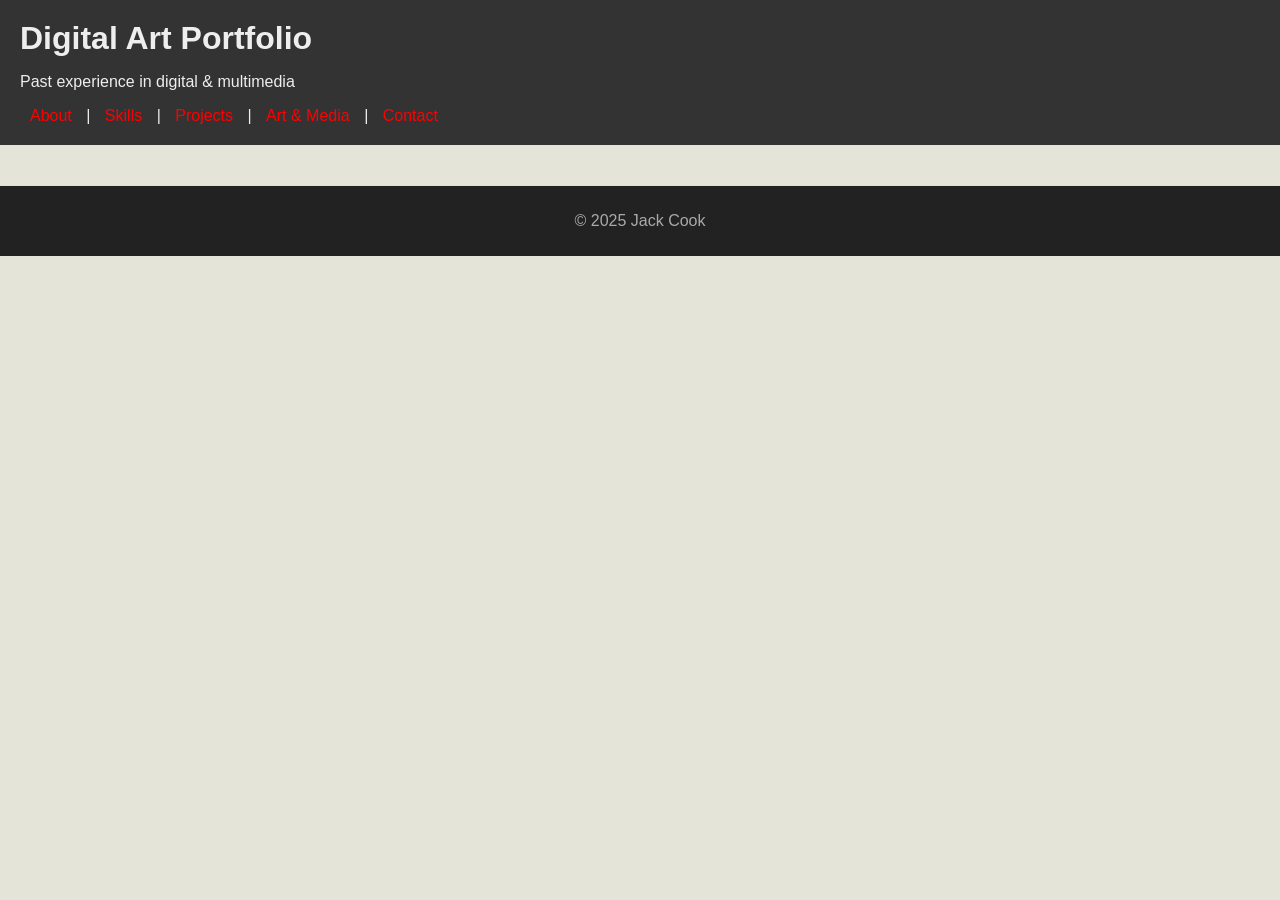
<file: digitalart.html>
<!DOCTYPE html>
<html lang="en">
<head>
    <title>Jack.Dev/DigitalArt</title>
    <meta charset="UTF-8">
    <meta name="viewport" content="width=device-width, initial-scale=1.0">
    <link rel="stylesheet" href="style.css">
</head>
<body>
    <header>
        <h1>Digital Art Portfolio</h1>
        <p>Past experience in digital & multimedia</p>
        <nav>
            <a href="index.html">About</a> |
            <a href="skills.html">Skills</a> |
            <a href="projects.html">Projects</a> |
            <a href="digitalart.html">Art & Media</a> |
            <a href="portfolio.html#contact">Contact</a>
        </nav>
    </header>
    <section id="">
    </section>
    
    <footer>
        <p>&copy; 2025 Jack Cook</p>
    </footer>
</body>
</html>
</html>
</file>
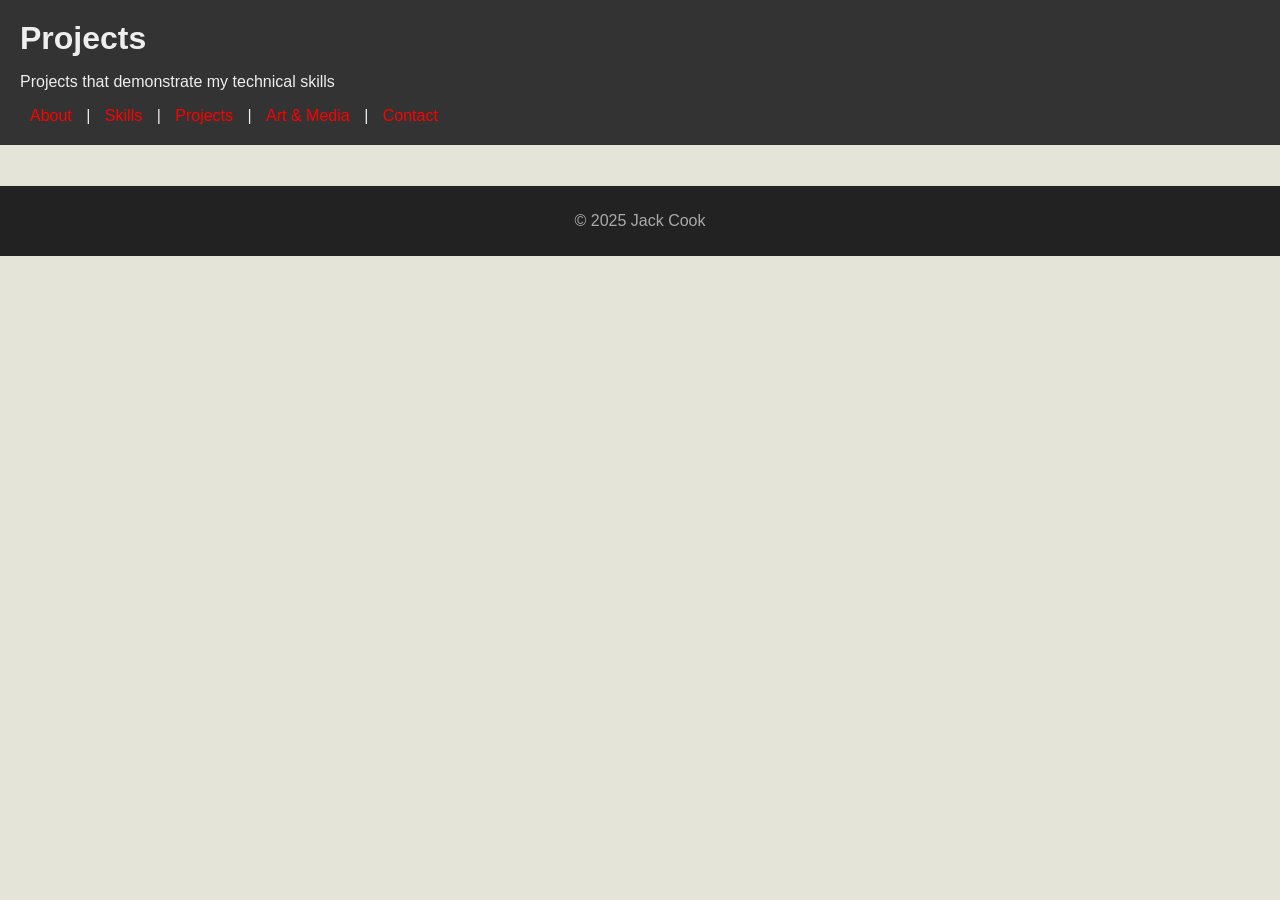
<file: projects.html>
<!DOCTYPE html>
<html lang="en">
<head>
    <title>Jack.Dev/Projects</title>
    <meta charset="UTF-8">
    <meta name="viewport" content="width=device-width, initial-scale=1.0">
    <link rel="stylesheet" href="style.css">
</head>
<body>
    <header>
        <h1>Projects</h1>
        <p>Projects that demonstrate my technical skills</p>
        <nav>
            <a href="index.html">About</a> |
            <a href="skills.html">Skills</a> |
            <a href="projects.html">Projects</a> |
            <a href="digitalart.html">Art & Media</a> |
            <a href="portfolio.html#contact">Contact</a>
        </nav>
    </header>
    <section id="">
    </section>
    
    <footer>
        <p>&copy; 2025 Jack Cook</p>
    </footer>
</body>
</html>
</html>
</file>
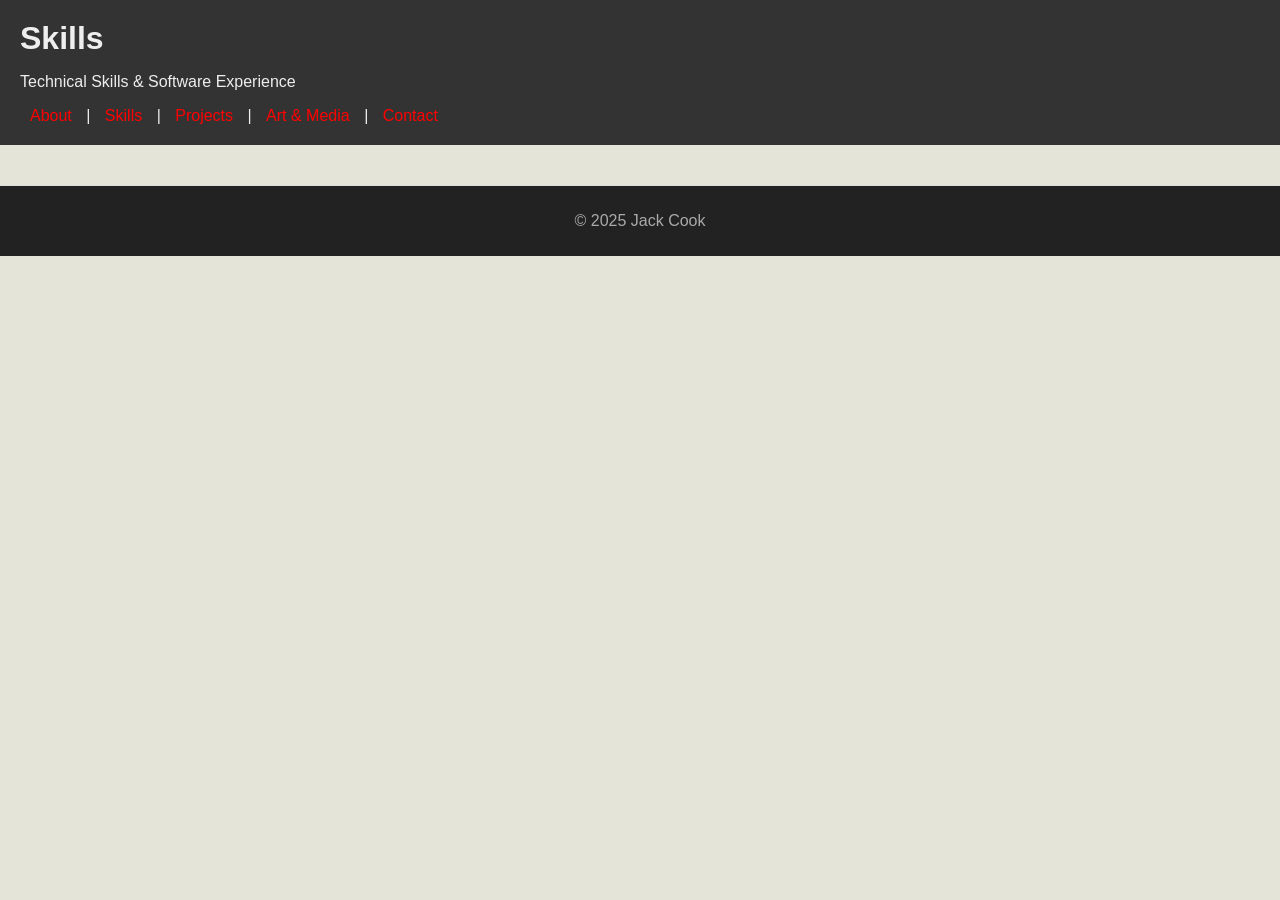
<file: skills.html>
<!DOCTYPE html>
<html lang="en">
<head>
    <title>Jack.Dev/Skills</title>
    <meta charset="UTF-8">
    <meta name="viewport" content="width=device-width, initial-scale=1.0">
    <link rel="stylesheet" href="style.css">
</head>
<body>
    <header>
        <h1>Skills</h1>
        <p>Technical Skills & Software Experience</p>
        <nav>
            <a href="index.html">About</a> |
            <a href="skills.html">Skills</a> |
            <a href="projects.html">Projects</a> |
            <a href="digitalart.html">Art & Media</a> |
            <a href="portfolio.html#contact">Contact</a>
        </nav>
    </header>
    <section id="">
    </section>
    
    <footer>
        <p>&copy; 2025 Jack Cook</p>
    </footer>
</body>
</html>
</html>
</file>
<file: style.css>
body { font-family: Arial, sans-serif; margin: 0; background: #e4e4d8; color: #222; }
header { background: #333; color: #eee; padding: 20px;}
nav a { color: #ff0000; margin: 0 10px; text-decoration: none;}
h1, h2 { margin: 0 0 10px 0; }
section { padding: 20px; border-bottom: 1px solid #ddd;}
img { margin: 10px; border-radius: 10px; }
footer { background: #222; color: #aaa; text-align: center; padding: 10px; }
</file>
